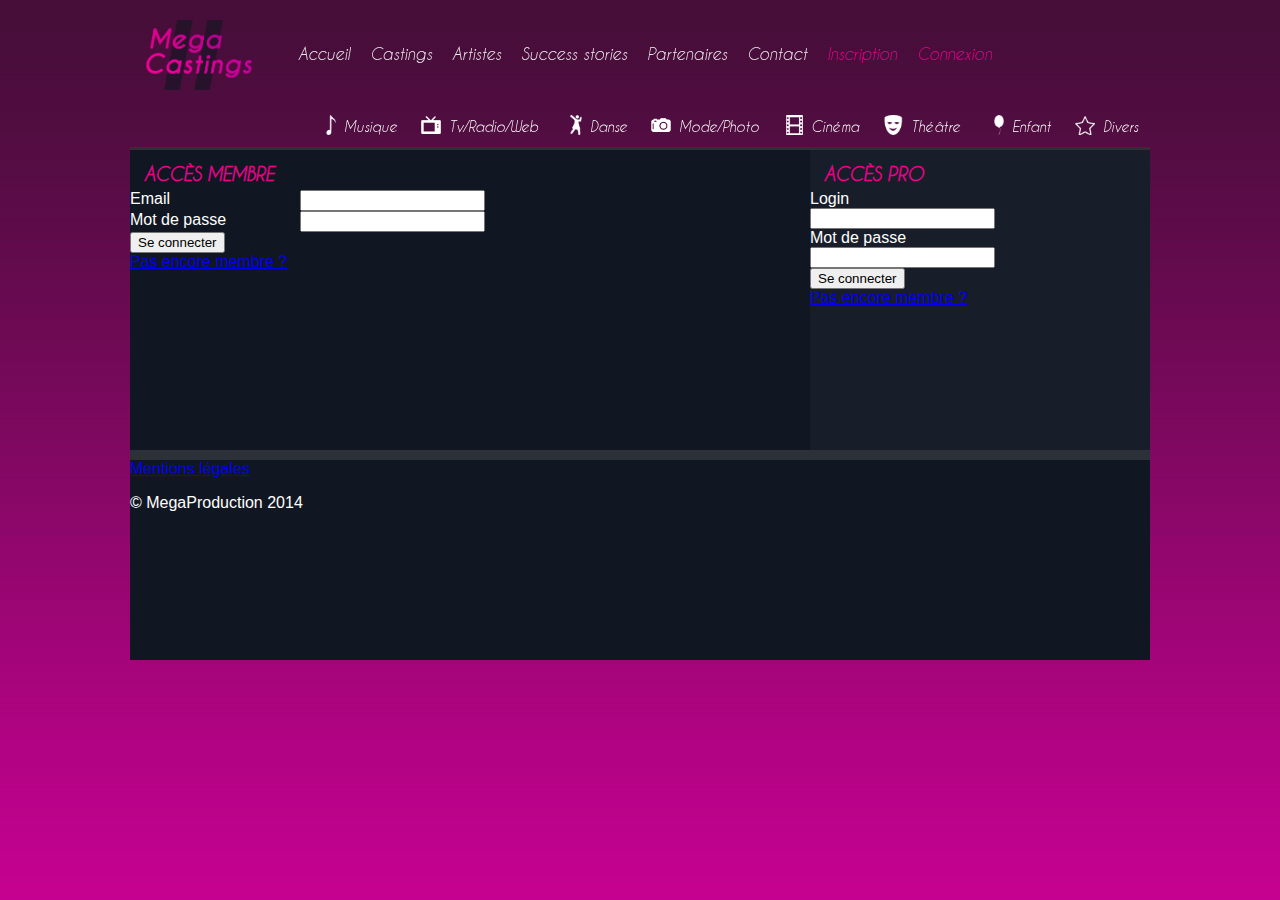
<file: connection.html>
<html>
	<head>
		<title>MegaCastings</title>
		<link href="main.css" rel="stylesheet" type="text/css">
		<meta charset="UTF-8">
	</head>
	<body>
		<header>
			<div id="main-header">
				<a class="logo" href="index.html">
					<img src="logo.png" alt="">
				</a>
				<ul>
					<li>
						<a href="#">Accueil</a>
					</li>
					<li>
						<a href="#">Castings</a>
					</li>
					<li>
						<a href="#">Artistes</a>
					</li>
					<li>
						<a href="#">Success stories</a>
					</li>
					<li>
						<a href="#">Partenaires</a>
					</li>
					<li>
						<a href="#">Contact</a>
					</li>
					<li>
						<a class="user-link" href="registration_member.html">Inscription</a>
					</li>
					<li>
						<a class="user-link" href="connection.html">Connexion</a>
					</li>
				</ul>
			</div>
			<div id="sub-header">
				<ul>
					<li class="music">
						<a href="#">
							<i class="icon music"></i>Musique
						</a>
					</li>
					<li class="tv-radio-web">
						<a href="#">
							<i class="icon tv-radio-web"></i>Tv/Radio/Web
						</a>
					</li>
					<li class="dance">
						<a href="#">
							<i class="icon dance"></i>Danse
						</a>
					</li>
					<li class="fashion-photo">
						<a href="#">
							<i class="icon fashion-photo"></i>Mode/Photo
						</a>
					</li>
					<li class="cinema">
						<a href="#">
							<i class="icon cinema"></i>Cinéma
						</a>
					</li>
					<li class="theater">
						<a href="#">
							<i class="icon theater"></i>Théâtre
						</a>
					</li>
					<li class="child">
						<a href="#">
							<i class="icon child"></i>Enfant
						</a>
					</li>
					<li class="others">
						<a href="#">
							<i class="icon others"></i>Divers
						</a>
					</li>
				</ul>
			</div>
		</header>
		<div id="home" class="container-wrapper">
			<div class="grid">
				<div class="box-2-1 member-access">
					<h2>Accès membre</h2>
					<form method="POST">
						<div class="">
							<label>Email</label>
							<input type="text" name="m_email"/>
						</div>
						<div class="">
							<label>Mot de passe</label>
							<input type="password" name="m_password"/>
						</div>
						<div class="">
							<input type="submit" value="Se connecter"/>
						</div>
						<div>
							<a href="#">Pas encore membre ?</a>
						</div>
					</form>
				</div>
				<div class="box-1-1 pro-access">
					<h2>Accès pro</h2>
					<form action="" method="POST">
						<div class="">
							<label>Login</label>
							<input type="text" name="c_login"/>
						</div>
						<div class="">
							<label>Mot de passe</label>
							<input type="text" name="c_password"/>
						</div>
						<div class="">
							<input type="submit" value="Se connecter"/>
						</div>
						<div>
							<a href="#">Pas encore membre ?</a>
						</div>
					<form>
				</div>
			</div>
		</div>
		<footer class="container-wrapper">
			<a href="#">Mentions légales</a>
			<p>&copy MegaProduction 2014</p>
		</footer>
	</body>
</html>
</file>
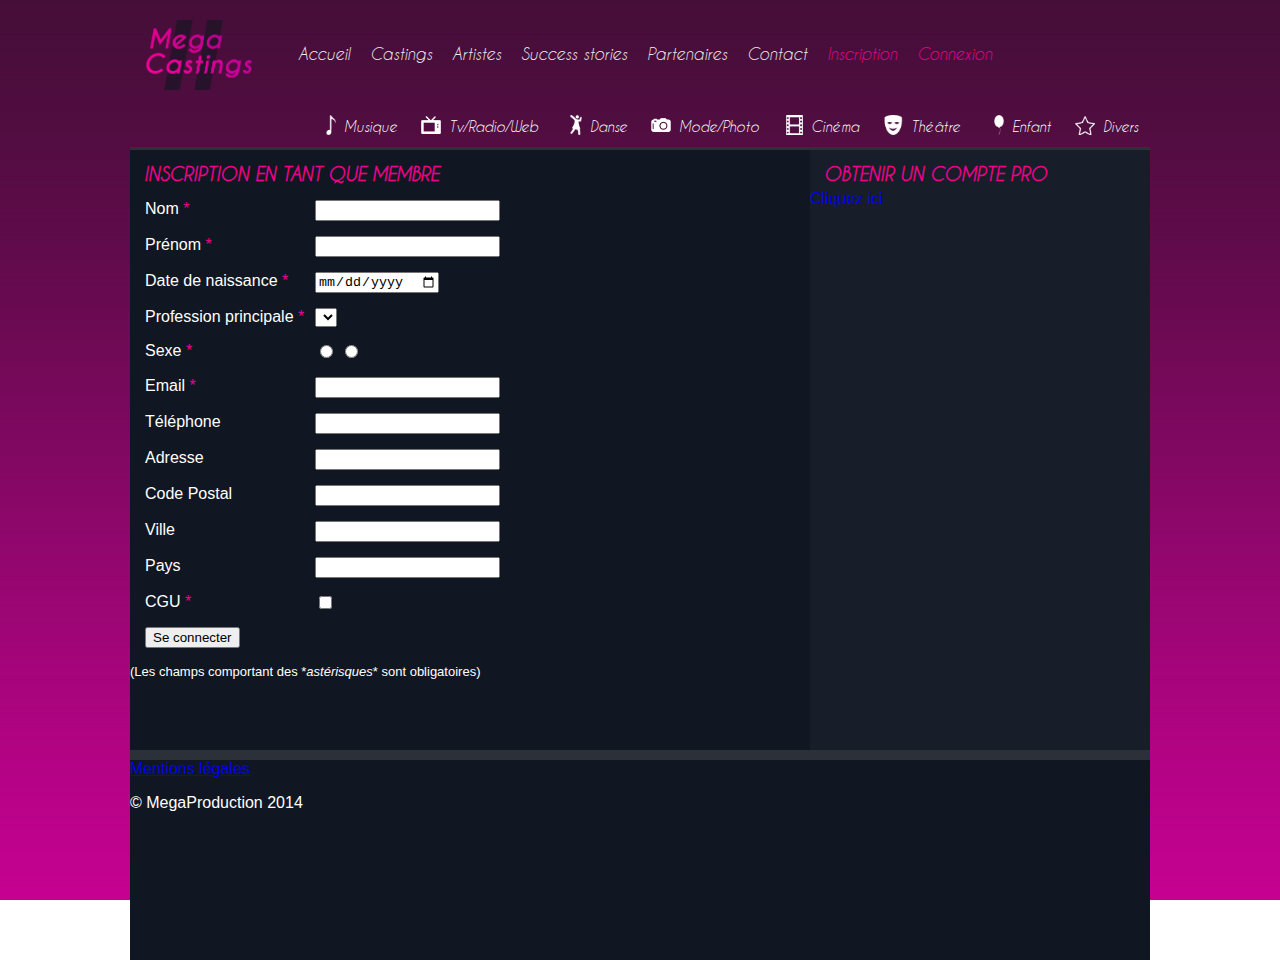
<file: registration_member.html>
<html>
	<head>
		<title>MegaCastings</title>
		<link href="main.css" rel="stylesheet" type="text/css">
		<meta charset="UTF-8">
	</head>
	<body>
		<header>
			<div id="main-header">
				<a class="logo" href="index.html">
					<img src="logo.png" alt="">
				</a>
				<ul>
					<li>
						<a href="#">Accueil</a>
					</li>
					<li>
						<a href="#">Castings</a>
					</li>
					<li>
						<a href="#">Artistes</a>
					</li>
					<li>
						<a href="#">Success stories</a>
					</li>
					<li>
						<a href="#">Partenaires</a>
					</li>
					<li>
						<a href="#">Contact</a>
					</li>
					<li>
						<a class="user-link" href="registration_member.html">Inscription</a>
					</li>
					<li>
						<a class="user-link" href="connection.html">Connexion</a>
					</li>
				</ul>
			</div>
			<div id="sub-header">
				<ul>
					<li class="music">
						<a href="#">
							<i class="icon music"></i>Musique
						</a>
					</li>
					<li class="tv-radio-web">
						<a href="#">
							<i class="icon tv-radio-web"></i>Tv/Radio/Web
						</a>
					</li>
					<li class="dance">
						<a href="#">
							<i class="icon dance"></i>Danse
						</a>
					</li>
					<li class="fashion-photo">
						<a href="#">
							<i class="icon fashion-photo"></i>Mode/Photo
						</a>
					</li>
					<li class="cinema">
						<a href="#">
							<i class="icon cinema"></i>Cinéma
						</a>
					</li>
					<li class="theater">
						<a href="#">
							<i class="icon theater"></i>Théâtre
						</a>
					</li>
					<li class="child">
						<a href="#">
							<i class="icon child"></i>Enfant
						</a>
					</li>
					<li class="others">
						<a href="#">
							<i class="icon others"></i>Divers
						</a>
					</li>
				</ul>
			</div>
		</header>
		<div id="home" class="container-wrapper">
			<div class="grid">
				<div class="box-2-2 member-pro">
					<h2>Inscription en tant que membre</h2>
					<form method="POST">
						<div class="line">
							<label for="m_name">Nom <span class="asterisk">*</span></label>
							<input type="text" name="m_name"/>
							<div class="error"></div>
						</div>
						<div class="line">
							<label for="m_first_name">Prénom <span class="asterisk">*</span></label>
							<input type="text" name="m_first_name"/>
							<div class="error"></div>
						</div>
						<div class="line">
							<label for="m_date_birth">Date de naissance <span class="asterisk">*</span></label>
							<input type="date" name="m_date_birth"/>
							<div class="error"></div>
						</div>
						<div class="line">
							<label for="m_main_job">Profession principale <span class="asterisk">*</span></label>
							<select name="m_main_job">
								<option value="">
							</select>
							<div class="error"></div>
						</div>
						<div class="line">
							<label for="m_sexe">Sexe <span class="asterisk">*</span></label>
							<input type="radio" name="m_sexe" value="Homme"/>
							<input type="radio" name="m_sexe" value="Femme"/>
							<div class="error"></div>
						</div>
						<div class="line">
							<label for="m_email">Email <span class="asterisk">*</span></label>
							<input type="text" name="m_email"/>
							<div class="error"></div>
						</div>
						<div class="line">
							<label for="m_phone">Téléphone</label>
							<input type="text" name="m_phone"/>
							<div class="error"></div>
						</div>
						<div class="line">
							<label for="m_address">Adresse</label>
							<input type="text" name="m_address"/>
							<div class="error"></div>
						</div>
						<div class="line">
							<label for="m_postal_code">Code Postal</label>
							<input type="text" name="m_postal_code"/>
							<div class="error"></div>
						</div>
						<div class="line">
							<label for="m_town">Ville</label>
							<input type="text" name="m_town"/>
							<div class="error"></div>
						</div>
						<div class="line">
							<label for="m_country">Pays</label>
							<input type="text" name="m_country"/>
							<div class="error"></div>
						</div>
						<div class="line">
							<input type="checkbox" name="m_cgu"/>
							<label for="m_cgu">CGU <span class="asterisk">*</span></label>
							<div class="error"></div>
						</div>
						<div class="line">
							<input type="submit" value="Se connecter"/>
						</div>
					</form>
					<div class="line info">(Les champs comportant des *<span class="italic">astérisques</span>* sont obligatoires)</div>
				</div>
				<div class="box-1-2 goto-pro-registration">
					<h2>Obtenir un compte pro</h2>
					<a href="registration_pro.html">Cliquez ici</a>
				</div>
			</div>
		</div>
		<footer class="container-wrapper">
			<a href="#">Mentions légales</a>
			<p>&copy MegaProduction 2014</p>
		</footer>
	</body>
</html>
</file>
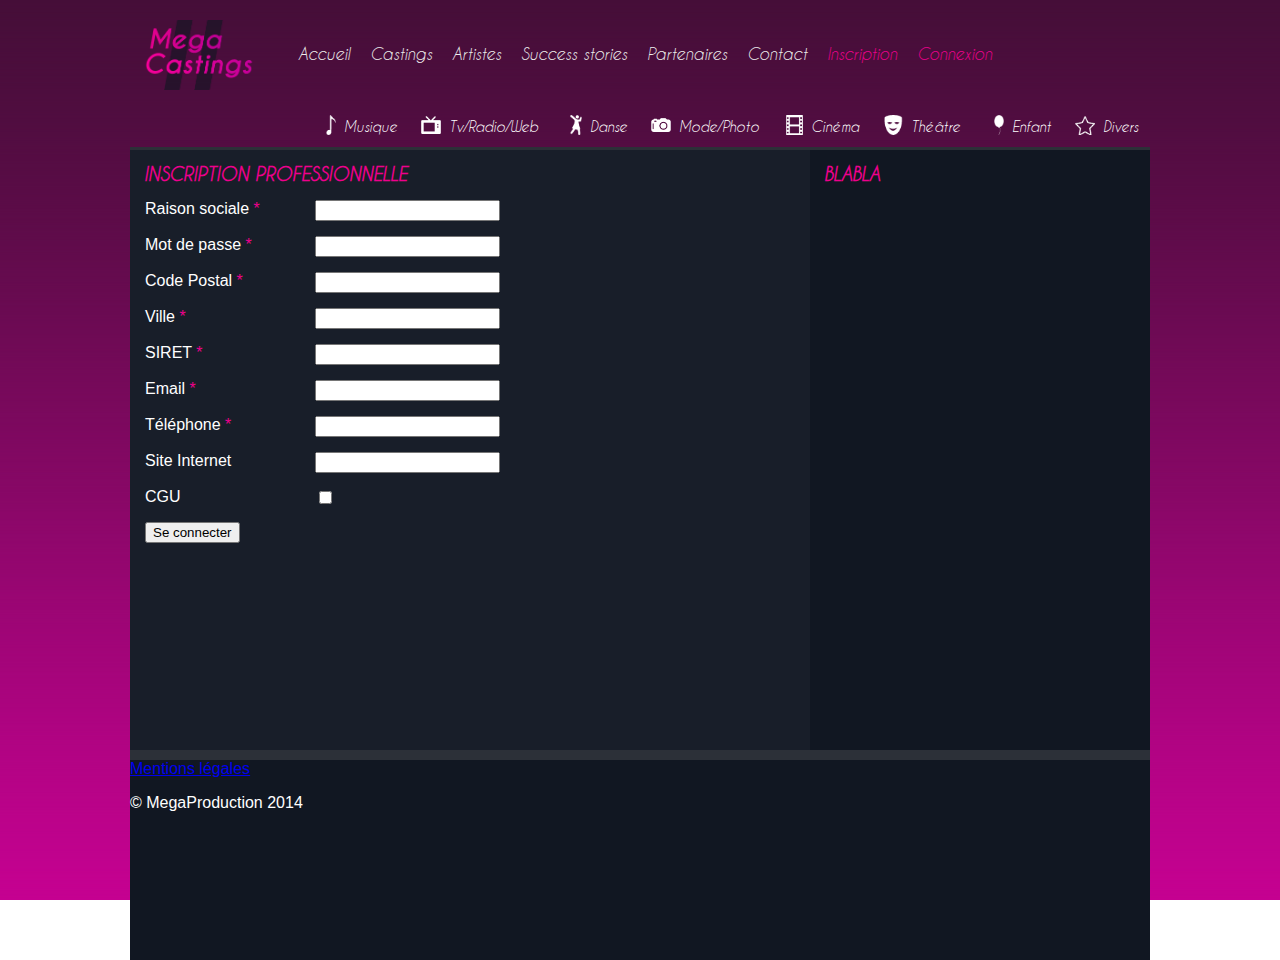
<file: registration_pro.html>
<html>
	<head>
		<title>MegaCastings</title>
		<link href="main.css" rel="stylesheet" type="text/css">
		<meta charset="UTF-8">
	</head>
	<body>
		<header>
			<div id="main-header">
				<a class="logo" href="index.html">
					<img src="logo.png" alt="">
				</a>
				<ul>
					<li>
						<a href="#">Accueil</a>
					</li>
					<li>
						<a href="#">Castings</a>
					</li>
					<li>
						<a href="#">Artistes</a>
					</li>
					<li>
						<a href="#">Success stories</a>
					</li>
					<li>
						<a href="#">Partenaires</a>
					</li>
					<li>
						<a href="#">Contact</a>
					</li>
					<li>
						<a class="user-link" href="registration_member.html">Inscription</a>
					</li>
					<li>
						<a class="user-link" href="connection.html">Connexion</a>
					</li>
				</ul>
			</div>
			<div id="sub-header">
				<ul>
					<li class="music">
						<a href="#">
							<i class="icon music"></i>Musique
						</a>
					</li>
					<li class="tv-radio-web">
						<a href="#">
							<i class="icon tv-radio-web"></i>Tv/Radio/Web
						</a>
					</li>
					<li class="dance">
						<a href="#">
							<i class="icon dance"></i>Danse
						</a>
					</li>
					<li class="fashion-photo">
						<a href="#">
							<i class="icon fashion-photo"></i>Mode/Photo
						</a>
					</li>
					<li class="cinema">
						<a href="#">
							<i class="icon cinema"></i>Cinéma
						</a>
					</li>
					<li class="theater">
						<a href="#">
							<i class="icon theater"></i>Théâtre
						</a>
					</li>
					<li class="child">
						<a href="#">
							<i class="icon child"></i>Enfant
						</a>
					</li>
					<li class="others">
						<a href="#">
							<i class="icon others"></i>Divers
						</a>
					</li>
				</ul>
			</div>
		</header>
		<div id="home" class="container-wrapper">
			<div class="grid">
				<div class="box-2-2 pro-registration">
					<h2>Inscription professionnelle</h2>
					<form action="" method="POST">
						<div class="line">
							<label for="c_name">Raison sociale <span class="asterisk">*</span></label>
							<input type="text" name="c_name"/>
							<div class="error"></div>
						</div>
						<div class="line">
							<label for="c_address">Mot de passe <span class="asterisk">*</span></label>
							<input type="text" name="c_address"/>
							<div class="error"></div>
						</div>
						<div class="line">
							<label for="c_postal_code">Code Postal <span class="asterisk">*</span></label>
							<input type="text" name="c_postal_code"/>
							<div class="error"></div>
						</div>
						<div class="line">
							<label for="c_town">Ville <span class="asterisk">*</span></label>
							<input type="text" name="c_town"/>
							<div class="error"></div>
						</div>
						<div class="line">
							<label for="c_siret">SIRET <span class="asterisk">*</span></label>
							<input type="text" name="c_siret"/>
							<div class="error"></div>
						</div>
						<div class="line">
							<label for="c_email">Email <span class="asterisk">*</span></label>
							<input type="text" name="c_email"/>
							<div class="error"></div>
						</div>
						<div class="line">
							<label for="c_phone">Téléphone <span class="asterisk">*</span></label>
							<input type="text" name="c_phone"/>
							<div class="error"></div>
						</div>
						<div class="line">
							<label for="c_website_url">Site Internet</label>
							<input type="text" name="c_website_url"/>
							<div class="error"></div>
						</div>
						<div class="line">
							<input type="checkbox" name="c_cgu"/>
							<label for="c_cgu">CGU</label>
							<div class="error"></div>
						</div>
						<div class="line">
							<input type="submit" value="Se connecter"/>
						</div>
					</form>
				</div>
				<div class="box-1-2 blabla">
					<h2>Blabla</h2>
					<form action="" method="POST">

					<form>
				</div>
			</div>
		</div>
		<footer class="container-wrapper">
			<a href="#">Mentions légales</a>
			<p>&copy MegaProduction 2014</p>
		</footer>
	</body>
</html>
</file>
<file: main.css>
@import url('caviardreams_bold_french/stylesheet.css');
@import url('caviardreams_bolditalic_french/stylesheet.css');
@import url('caviardreams_italic_french/stylesheet.css');
@import url('caviardreams_regular_french/stylesheet.css');
@import url('walkwayblack_regular_french/stylesheet.css');
@import url('walkwaysemibold_regular_french/stylesheet.css');

body
{
	padding:0;
	margin:0;
	/*background: #450e38; /* Old browsers */
	/*background: -moz-linear-gradient(top,  #450e38 0%, #d10099 100%); /* FF3.6+ */
	/*background: -webkit-gradient(linear, left top, left bottom, color-stop(0%,#450e38), color-stop(100%,#d10099)); /* Chrome,Safari4+ */
	/*background: -webkit-linear-gradient(top,  #450e38 0%,#d10099 100%); /* Chrome10+,Safari5.1+ */
	/*background: -o-linear-gradient(top,  #450e38 0%,#d10099 100%); /* Opera 11.10+ */
	/*background: -ms-linear-gradient(top,  #450e38 0%,#d10099 100%); /* IE10+ */
	/*background: linear-gradient(to bottom,  #450e38 0%,#d10099 100%); /* W3C */
	/*filter: progid:DXImageTransform.Microsoft.gradient( startColorstr='#450e38', endColorstr='#d10099',GradientType=0 ); /* IE6-9 */
	background-attachment: fixed;
	background-image: url('bg.png');
	font-family: 'walkway_boldregular', sans-serif;
	color:#fff;
}

.container-wrapper
{
	width: 1020px;
	margin:auto;
}

header,
footer,
#fixed-header
{
	width: 1020px;
	margin:auto;
}

/* Style de la grille */
.grid
{
	display: inline-block;
	width: 100%;
}

.box-1-1,
.box-2-1,
.box-1-2,
.box-2-2,
.box-2-1,
.box-2-2
{
	box-sizing:border-box;
	-moz-box-sizing:border-box;
	background:#111722;
	overflow: hidden;
}

.box-1-1,
.box-2-1
{
	height: 300px;
	float:left;
}

.box-1-2,
.box-2-2
{
	height: 600px;
	float:left;
}

.box-1-1,
.box-1-2
{
	width: 33.33333333333%;
}

.box-2-1,
.box-2-2
{
	width: 66.66666666666%;
}

/* Style de l'entete */
header
{
	padding: 20px 0 0;
	background-image: url('bg.png');
	position: fixed;
	top:0;
	left:50%;
	margin-left: -510px;
	border-bottom: 3px solid #2C3038;
	z-index: 9999;
}

header .logo
{
	display: inline-block;
	margin-left:14px;
	vertical-align: middle;
}

header .logo img
{
	height:70px;
}

header ul
{
	list-style: none;
	display: inline-block;
	margin:0 0 -5px 40px;
	padding:0;
}

header ul li
{
	float: left;
	margin-right: 20px;
}

header ul a
{
	color:#eee;
	text-decoration: none;
	font-family: 'caviar_dreamsitalic', sans-serif;
	transition:.2s color ease-in;
	-webkit-transition:.2s color ease-in;
	-moz-transition:.2s color ease-in;
	-o-transition:.2s color ease-in;
	-ms-transition:.2s color ease-in;
}

header ul a:hover
{
	color:#ed008c;
}

header .user-link
{
	color:#ed008c;
	transition:.2s color ease-in;
	-webkit-transition:.2s color ease-in;
	-moz-transition:.2s color ease-in;
	-o-transition:.2s color ease-in;
	-ms-transition:.2s color ease-in;
}

header .user-link:hover
{
	color:#ff75b3;
}

#sub-header
{
	margin-top: 10px;
}

#sub-header ul
{
	margin: 0;
	list-style: none;
	padding:0;
	display: inline-block;
	float: right;
}

#sub-header ul li 
{
	padding: 12px;
	box-sizing: border-box;
	margin: 0;
	text-align: center;
	float:left;
	font-size: 14px;
	background-size: cover;
	background-position: center -18px;
}

#sub-header ul li:last-child
{
	border-right: 0;
}

#sub-header ul li a 
{
	display: inline-block;
	width: 100%;
	height: 100%;
	color: #fff;
	text-decoration: none;
	box-sizing: border-box;
	font-family: 'caviar_dreamsitalic', sans-serif;
}

#sub-header ul li a:hover
{
	text-decoration: underline;
}

#sub-header ul li i.icon{
	width: 20px;
	height: 20px;
	position: relative;
	top: 3px;
	margin-right: 8px;
	display: inline-block;
	background-position: center right;
	background-size: contain;
	background-repeat: no-repeat;
}

#sub-header ul li i.icon.music{
	background-image: url('icon_music.png');
}

#sub-header ul li i.icon.tv-radio-web{
	background-image: url('icon_tv-radio-web.png');
}

#sub-header ul li i.icon.dance{
	background-image: url('icon_dance.png');
}

#sub-header ul li i.icon.fashion-photo{
	background-image: url('icon_fashion-photo.png');
}

#sub-header ul li i.icon.cinema{
	background-image: url('icon_cinema.png');
}

#sub-header ul li i.icon.theater{
	background-image: url('icon_theater.png');
}

#sub-header ul li i.icon.child{
	background-image: url('icon_child.png');
}

#sub-header ul li i.icon.others{
	background-image: url('icon_others.png');
}

/* Style du pied de page */
footer
{
	height:200px;
	background: #111722;
	border-top: 10px solid #2C3038;
}

/* Page d'accueil */
#home
{
	margin-top: 150px;
}

h2
{
	color: #ed008c;
	margin:14px 14px 5px 14px;
	text-transform: uppercase;
	font-size: 18px;
	font-family: 'caviar_dreamsitalic', sans-serif;
}

#home .slide	
{
	background-image:url('concert.jpg');
	background-size:cover;
}

#home .castings-list ul,
#home .artists-list ul
{
	list-style: none;
	padding:0;
	margin:0;
}

#home .castings-list ul li,
#home .artists-list ul li:not(.divider)
{
	cursor: pointer;
	transition:.2s background ease-in;
	-webkit-transition:.2s background ease-in;
	-moz-transition:.2s background ease-in;
	-o-transition:.2s background ease-in;
	-ms-transition:.2s background ease-in;
	background-repeat: no-repeat;
	background-position: 95% center;
	position: relative;
}

#home .artists-list ul li.divider
{
	height: 40px;
}

#home .castings-list ul li:hover,
#home .artists-list ul li:not(.divider):hover
{
	background-color: #d10099;
	background-image: url('li_right_arrow.png');
}

#home .castings-list ul li a,
#home .artists-list ul li a
{
	color:#e3e3e3;
	text-decoration: none;
	display: inline-block;
	padding:11px 20px;
	width: 100%;
	box-sizing:border-box;
	font-size: 12px;
	transition:.2s color ease-in;
	-webkit-transition:.2s color ease-in;
	-moz-transition:.2s color ease-in;
	-o-transition:.2s color ease-in;
	-ms-transition:.2s color ease-in;
}

#home .castings-list ul li:hover a,
#home .artists-list ul li:hover a,
#home .artists-list ul li:hover .square-number
{
	color:#111722;
}

#home .artists-list ul li:hover .square-number
{
	border-color:#111722;
}

.artists-list,
.partners,
.pro-access,
.pro-registration,
.goto-pro-registration
{
	background: #181E29;
}

#home .success-story a
{
	text-decoration: none;
	position: relative;
	display: inline-block;
	text-align: center;
}

#home .success-story h2
{
	position: absolute;
	z-index: 999;
}

#home .success-story .title
{
	position: relative;
	bottom: 50px;
	background: rgba(0,0,0,.75);
	color: #ccc;
	padding: 10px;
	font-size: 12px;
	text-transform: uppercase;
	z-index: 999;
}

#home .success-story a:after
{
	position: absolute;
	width: 100%;
	height: 100%;
	top:0;
	left:0;
	background-image: url('play_button.png');
	content: '';
	background-repeat: no-repeat;
	background-position: center;
	opacity: .6;
	transition:.2s background ease-in, .2s opacity ease-in;
	-webkit-transition:.2s background ease-in, .2s opacity ease-in;
	-moz-transition:.2s background ease-in, .2s opacity ease-in;
	-o-transition:.2s background ease-in, .2s opacity ease-in;
	-ms-transition:.2s background ease-in, .2s opacity ease-in;
}

#home .success-story a:hover:after
{
	background-color:rgba(12,12,12,.5);
	opacity: 1;
}

#home .partners ul
{
	list-style: none;
	display: inline-block;
	padding: 0;
	margin: 0;
}

	#home .partners ul li
	{
		float:left;
		margin: 10px 19px 28px 19px;
	}

/* Style bouton */
.button
{
	background:#ed008c;
	color:#fff;
	text-decoration: none;
	padding: 6px 10px;
}

.square-number
{
	border: 1px solid #e3e3e3;
	padding: 4px;
	font-style: normal;
	float: right;
	height: 20px;
	width: 25px;
	text-align: center;
	line-height: 1.6em;
	font-weight: normal;
	position: absolute;
	right: 50px;
	top: 10px;
	font-size: 12px;
	transition:.2s all ease-in;
	-webkit-transition:.2s all ease-in;
	-moz-transition:.2s all ease-in;
	-o-transition:.2s all ease-in;
	-ms-transition:.2s all ease-in;
}

#home form .line
{
	margin: 15px;
}

#home form label
{
	display: block;
	float: left;
	width: 170px;
}

#home form input
{
	width: auto;
}

.italic
{
	font-style: italic;
}

.info
{
	font-size: small;
}

.asterisk
{
	color: #ed008c;
}
</file>
